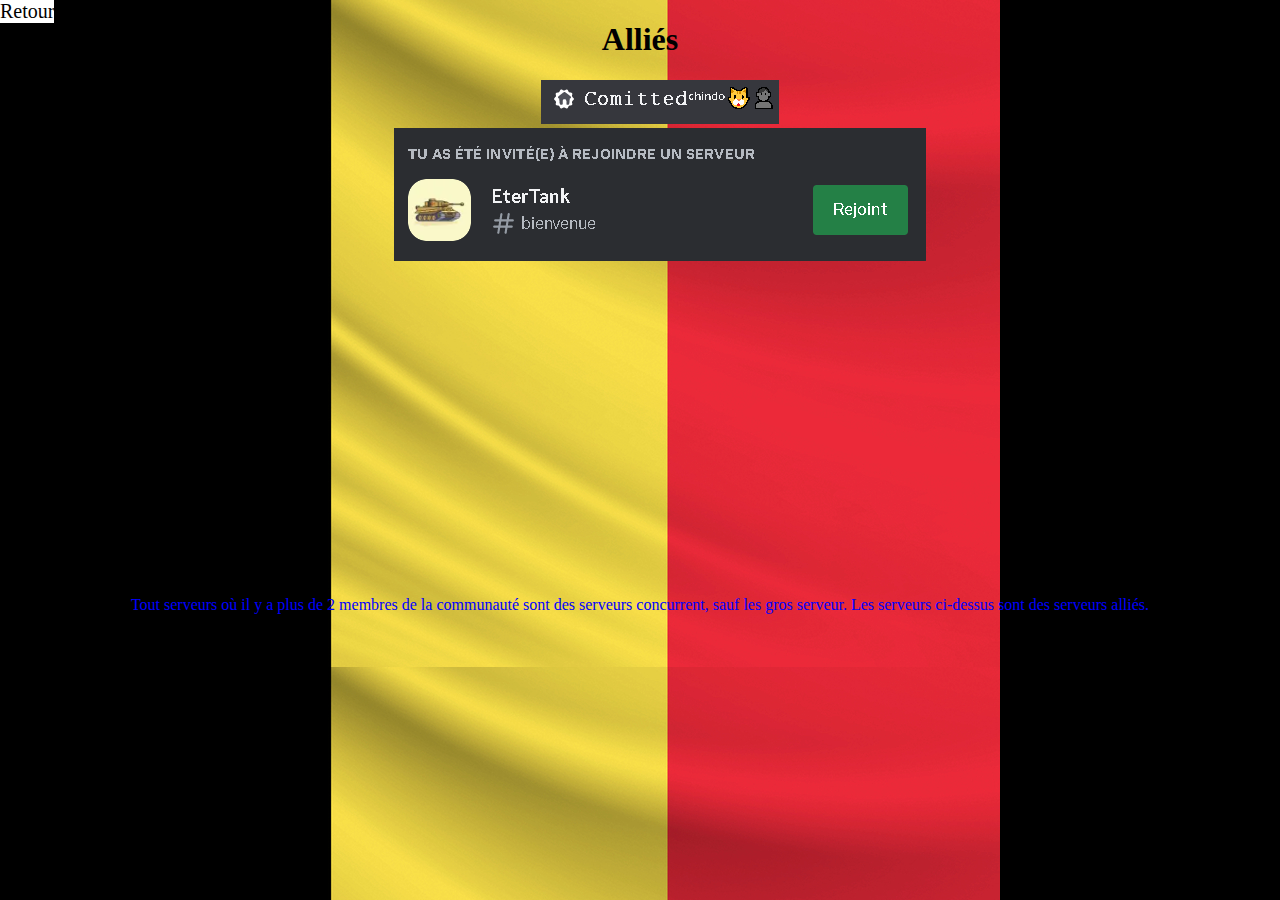
<file: alliees/alliees.html>
<!doctype html>
<html lang="fr">
<head>
	<link rel="icon" type="image/x-icon" href="../drapeauBelge.ico">
	<link rel="stylesheet" href="./css/alliees.css">
	<title>Alliées</title>
	<a onclick="href='../index.html'"style=" background-color: white; position: absolute; left: 0; top: 0; font-size: 20px;">Retour</a>
	<h1>Alliés</h1>
</head>
<body>
	<ul>
		<li><a href="https://discord.gg/9AWC4dKTr9"><img src="./img/ZemDiscord.png"></a></li>
		<li><a href="https://discord.gg/j6PmQb9sSa"><img src="./img/EtertankDiscord.png"></a></li>
	</ul>
</body>
<footer>
	<p style="color: blue;">Tout serveurs où il y a plus de 2 membres de la communauté sont des serveurs concurrent, sauf les gros serveur. Les serveurs ci-dessus sont des serveurs alliés.</p>
</footer>
</html>
</file>
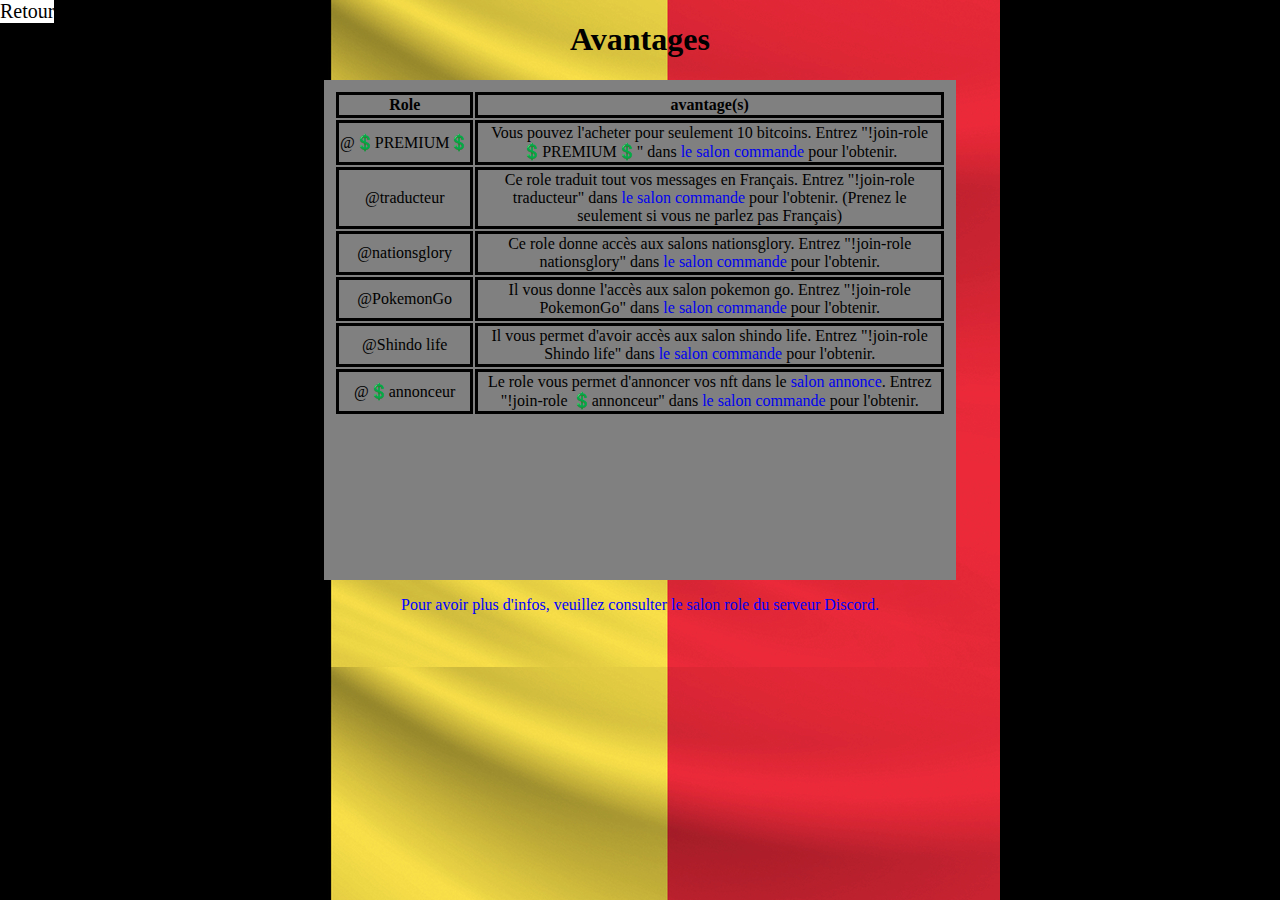
<file: avantages/avantages.html>
<!DOCTYPE html><head><title>Avantages</title><link rel="stylesheet" href="./css/avantages.css"><link rel="icon" type="image/x-icon" href="../drapeauBelge.ico"><a onclick="href=&quot;../index.html&quot;" style="background-color:#fff;position:absolute;left:0;top:0;font-size:20px">Retour</a><h1>Avantages</h1></head><body><nav><table><tr><th>Role</th><th>avantage(s)</th></tr><tr><td>@💲PREMIUM💲</td><td>Vous pouvez l'acheter pour seulement 10 bitcoins. Entrez "!join-role 💲PREMIUM💲" dans <a href="https://discord.com/channels/1106512816627785781/1129496716543000679">le salon commande</a> pour l'obtenir.</td></tr><tr><td>@traducteur</td><td>Ce role traduit tout vos messages en Français. Entrez "!join-role traducteur" dans <a href="https://discord.com/channels/1106512816627785781/1129496716543000679">le salon commande</a> pour l'obtenir. (Prenez le seulement si vous ne parlez pas Français)</td></tr><tr><td>@nationsglory</td><td>Ce role donne accès aux salons nationsglory. Entrez "!join-role nationsglory" dans <a href="https://discord.com/channels/1106512816627785781/1129496716543000679">le salon commande</a> pour l'obtenir.</td></tr><tr><td>@PokemonGo</td><td>Il vous donne l'accès aux salon pokemon go. Entrez "!join-role PokemonGo" dans <a href="https://discord.com/channels/1106512816627785781/1129496716543000679">le salon commande</a> pour l'obtenir.</td></tr><tr><td>@Shindo life</td><td>Il vous permet d'avoir accès aux salon shindo life. Entrez "!join-role Shindo life" dans <a href="https://discord.com/channels/1106512816627785781/1129496716543000679">le salon commande</a> pour l'obtenir.</td></tr><tr><td>@💲annonceur</td><td>Le role vous permet d'annoncer vos nft dans le <a href="https://discord.com/channels/1106512816627785781/1216752180854394930">salon annonce</a>. Entrez "!join-role 💲annonceur" dans <a href="https://discord.com/channels/1106512816627785781/1129496716543000679">le salon commande</a> pour l'obtenir.</td></tr></table></nav></body><footer><p style="color:#00f">Pour avoir plus d'infos, veuillez consulter le <a href="https://discord.com/channels/1106512816627785781/1216748973000364032">salon role</a> du serveur Discord.</p></footer>
</file>
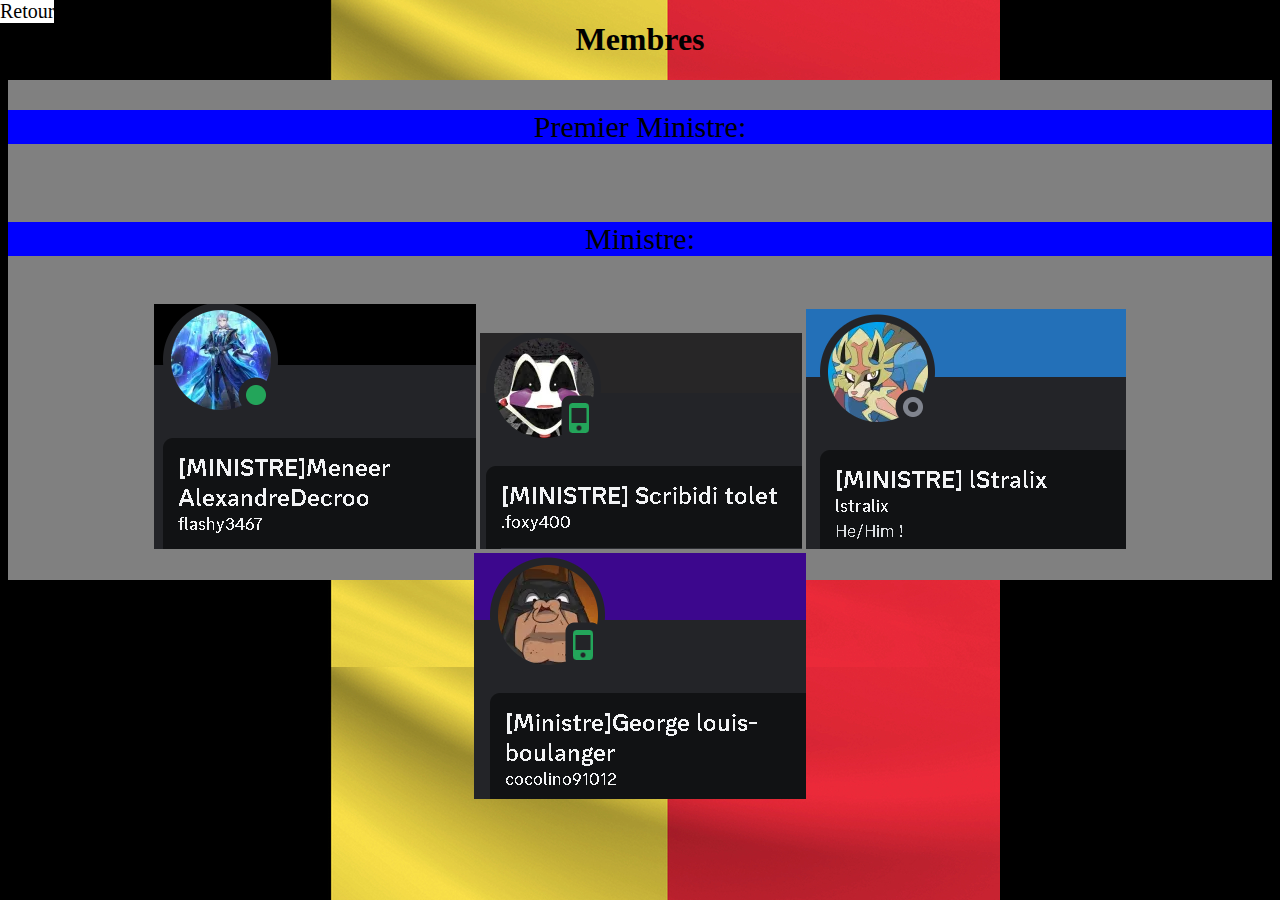
<file: Membres/Main.html>
<!DOCTYPE html><head><title>Membres</title><link rel="icon" type="image/x-icon" href="../drapeauBelge.ico"><link rel="stylesheet" href="./css/main.css"><a onclick="href=&quot;../index.html&quot;" style="background-color:#fff;position:absolute;left:0;top:0;font-size:20px">Retour</a><h1>Membres</h1></head><body><div class="listeRang"><p class="rang">Premier Ministre:</p><br><p class="rang">Ministre:</p><br><img src="./img/flashy3467pfp.png"> <img src="./img/paxitaxipfp.png"> <img src="./img/lStralixpfp.png"><img src="./img/cocolinopfp.png"></div></body><footer></footer>
</file>
<file: alliees/css/alliees.css>
body {
	background-image: url("../img/drapeauBelge.jpeg");
	text-align: center;
}

ul {
	height: 500px;
	overflow-y: scroll;
}

a {text-decoration: none;}
</file>
<file: avantages/css/avantages.css>
body {
	background-image: url("../img/drapeauBelge.jpeg");
	text-align: center;
}

table {
	color: black;
	margin: auto;
	width: 50%;
	padding: 10px;
	background-color: grey;
	overflow-y:scroll;
  	height:500px;
  	display:block;
}

td {
	border: solid;
}

th {
	border: solid;
}

a {
	text-decoration: none;
}
</file>
<file: Membres/css/main.css>
body {
	background-image: url("../img/drapeauBelge.jpeg");
	text-align: center;
}

h1 {
	text-align: center;
}

a {text-decoration: none;}

.rang {
	font-size: 30px;
	/*display: inline-block;*/
	background-color: blue;
}

.listeRang {
	display: inline-block;
	background-color: grey;
	/*overflow-y: scroll;*/
	height: 500px;
}
</file>
